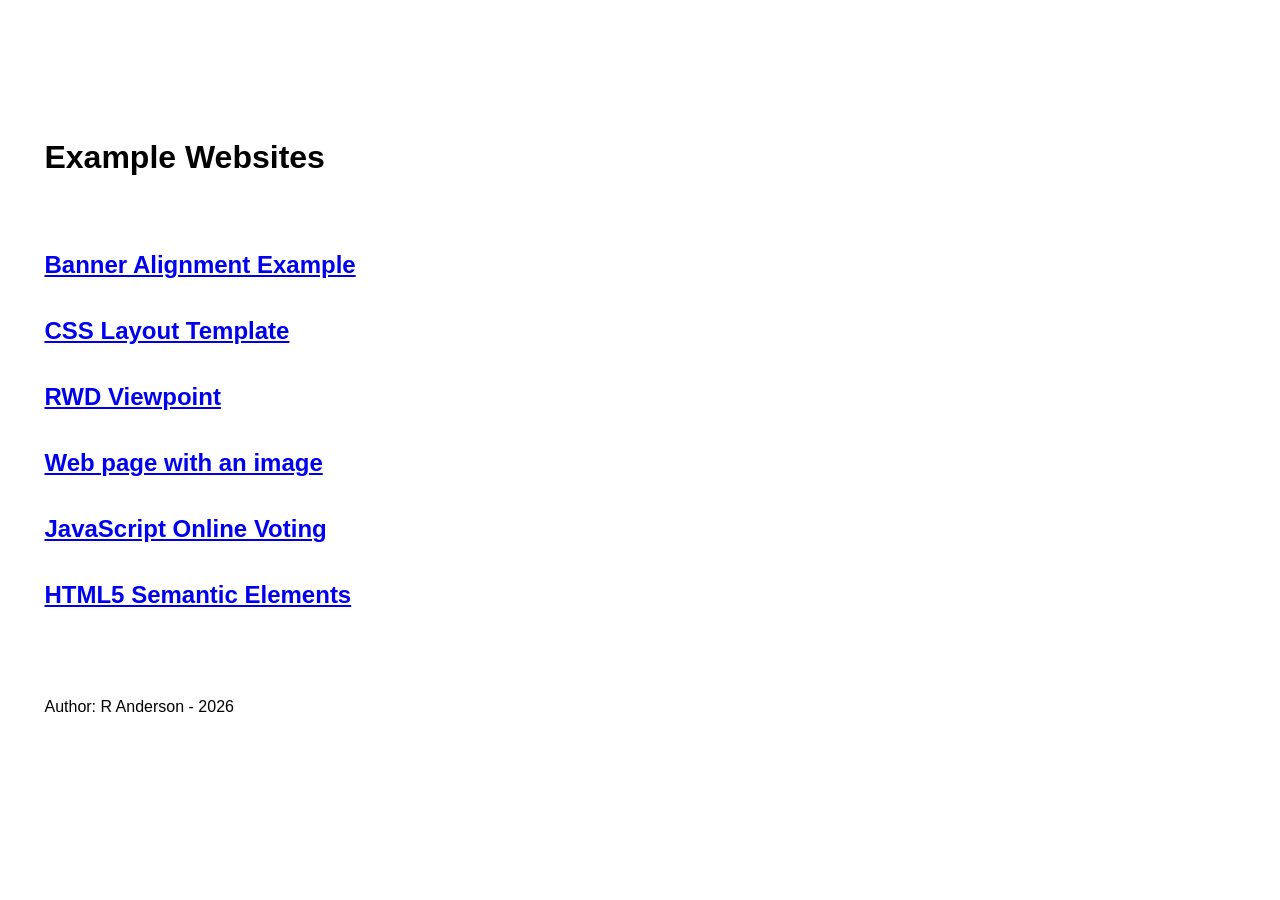
<file: index.html>
<!doctype html>
<html lang="en">
    <head>
        <meta charset="UTF-8">

        <!-- W3Schools tutorial on how to add an icon inside the title of a web page: https://www.w3schools.com/html/html_favicon.asp -->
        <link rel="icon" type="image/x-icon" href="images/pager-solid.png">

        <title>Example Websites Index</title>

        <link rel="stylesheet" href="styles/styles.css">
        
        <!-- Tutorial for how to get content to adjust to the device screen height: https://www.w3schools.com/css/css_rwd_viewport.asp -->
        <!--    <meta name="viewport" content="width=device-width, initial-scale=1.0">   -->

        <!--
        
        CONTENT RESOURCES
        https://fontawesome.com

        VALIDATOR handy link
        https://validator.w3.org/nu/#file
        
        -->
    </head>

    <body>

        <header>

            <h1>Example Websites</h1>

        </header>

        <main>

            <h2><a href="Example%20Websites/Banner%20Alignment%20Example/index.html">Banner Alignment Example</a></h2>

            <h2><a href="Example%20Websites/css%20layout%20template/index.html">CSS Layout Template</a></h2>

            <h2><a href="Example%20Websites/RWD%20Viewpoint/web-page.html">RWD Viewpoint</a></h2>

            <h2><a href="Example%20Websites/Image/web-page.html">Web page with an image</a></h2>

            <h2><a href="Example%20Websites/Extenal%20Scripts%20Example/Online%20Voting.html">JavaScript Online Voting</a></h2>

            <h2><a href="Example%20Websites/Semantic%20Elements/index.html">HTML5 Semantic Elements</a></h2>

        </main>

        <footer>

            <p>Author: R Anderson - 2026</p>

        </footer>
    
    </body>
</html>
</file>
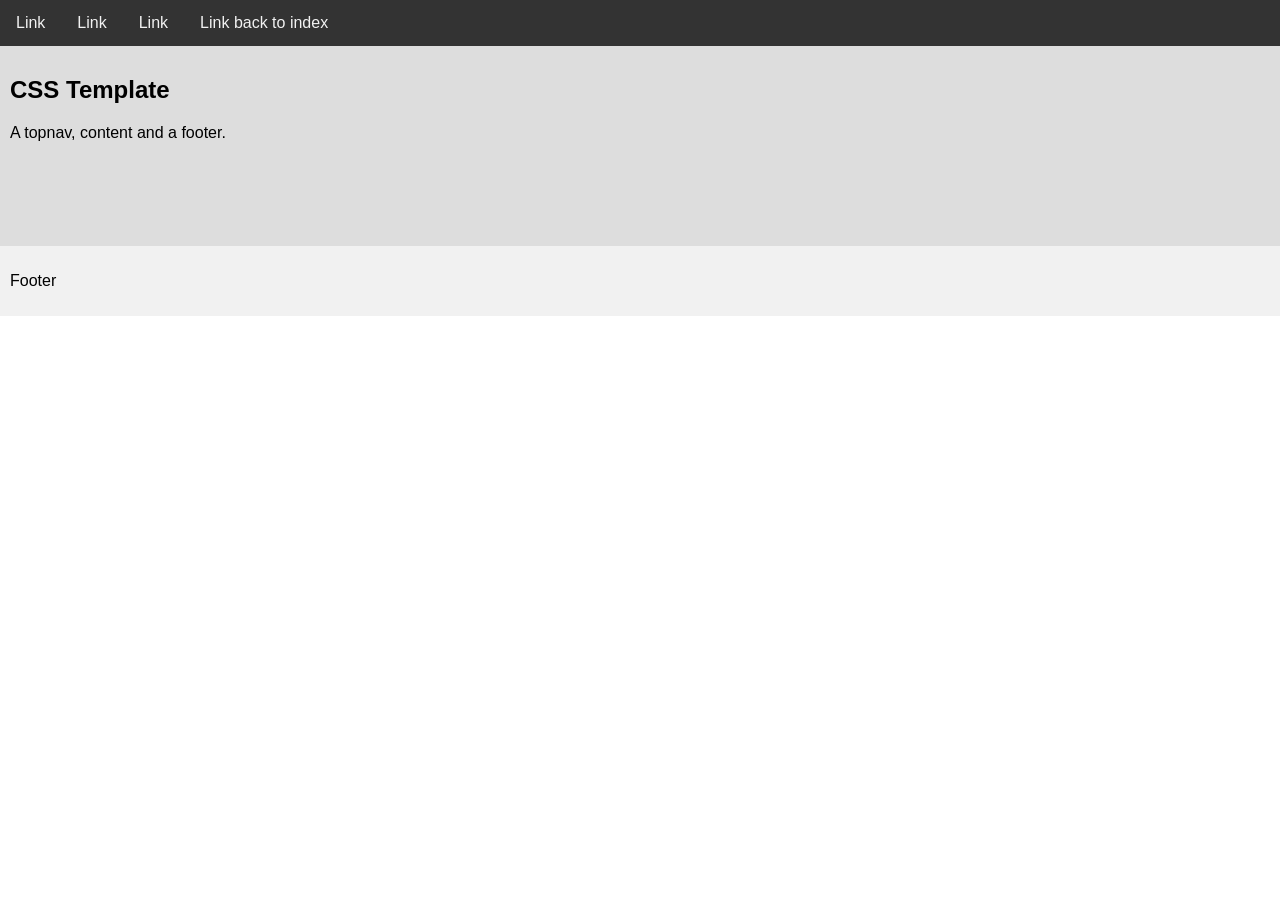
<file: Example Websites/css layout template/index.html>
<!DOCTYPE html>
<html lang="en">
<head>
<title>CSS Template</title>
<meta charset="utf-8">
<meta name="viewport" content="width=device-width, initial-scale=1">
<link rel="icon" type="image/x-icon" href="images/pager-solid.png">
<link rel="stylesheet" href="styles.css">
</head>
<body>

<div class="topnav">
  <a href="#">Link</a>
  <a href="#">Link</a>
  <a href="#">Link</a>
  <a href="../../index.html">Link back to index</a>
</div>

<div class="content">
  <h2>CSS Template</h2>
  <p>A topnav, content and a footer.</p>
</div>

<div class="footer">
  <p>Footer</p>
</div>

</body>
</html>
</file>
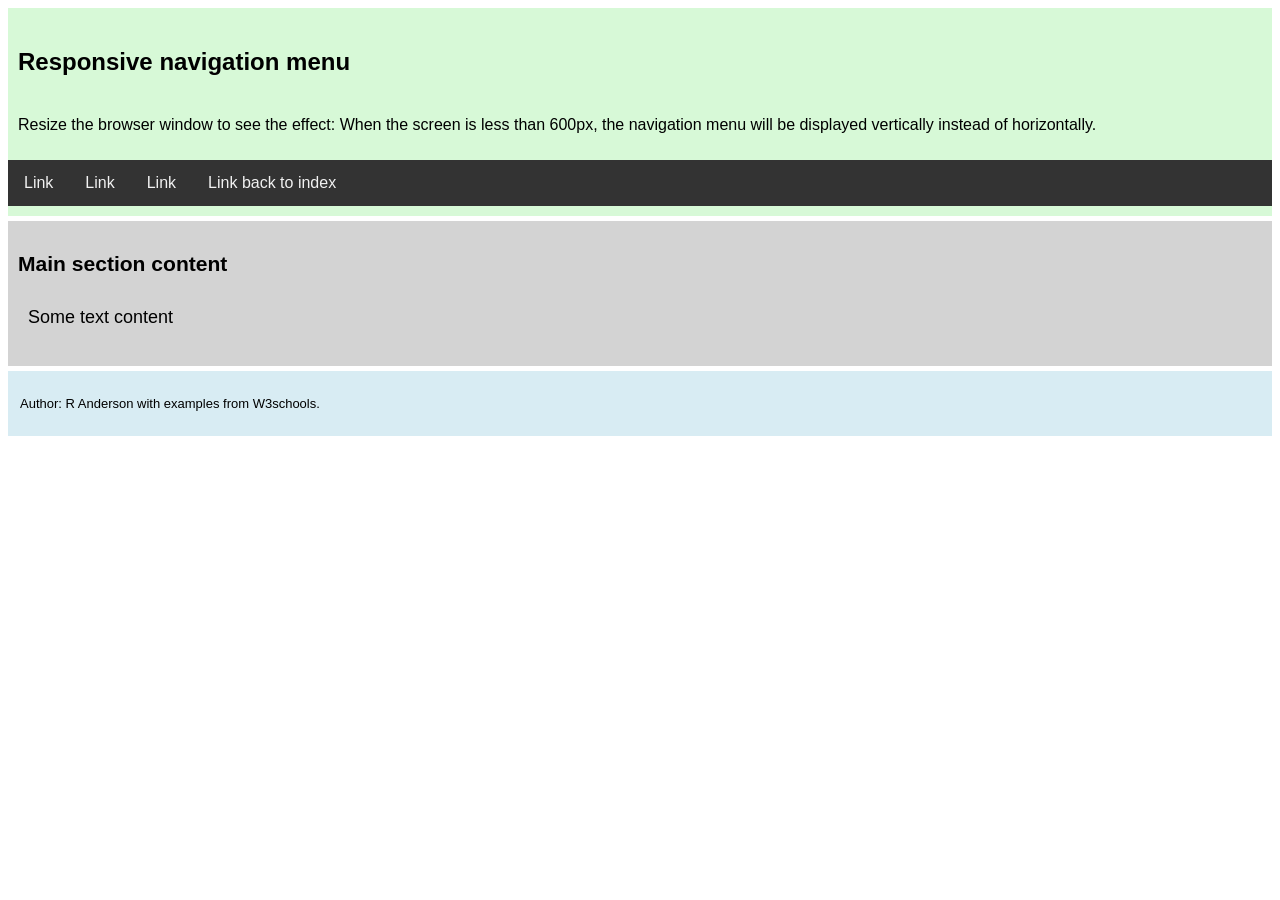
<file: Example Websites/Semantic Elements/index.html>
<!DOCTYPE html>
<html lang="en">
  
  <head>
    <meta charset="utf-8">
    <meta name="viewport" content="width=device-width, initial-scale=1">
    <link rel="icon" type="image/x-icon" href="images/pager-solid.png">
    <link rel="stylesheet" href="css/styles.css">
    <!-- source: https://www.w3schools.com/cssref/tryit.php?filename=trycss3_media_menu -->
  </head>

<body>

  <header>
    <h2>Responsive navigation menu</h2>
    <p>Resize the browser window to see the effect: When the screen is less than 600px, the navigation menu will be displayed vertically instead of horizontally.</p>

    <nav class="topnav">
      <a href="#">Link</a>
      <a href="#">Link</a>
      <a href="#">Link</a>
      <a href="../../index.html">Link back to index</a>
    </nav>
  </header>

  <main>
    <section>
        <h3>Main section content</h3>
        <p>Some text content</p>
    </section>
  </main>

  <footer>
    <p>Author: R Anderson with examples from W3schools.</p>
  </footer>

</body>

</html>
</file>
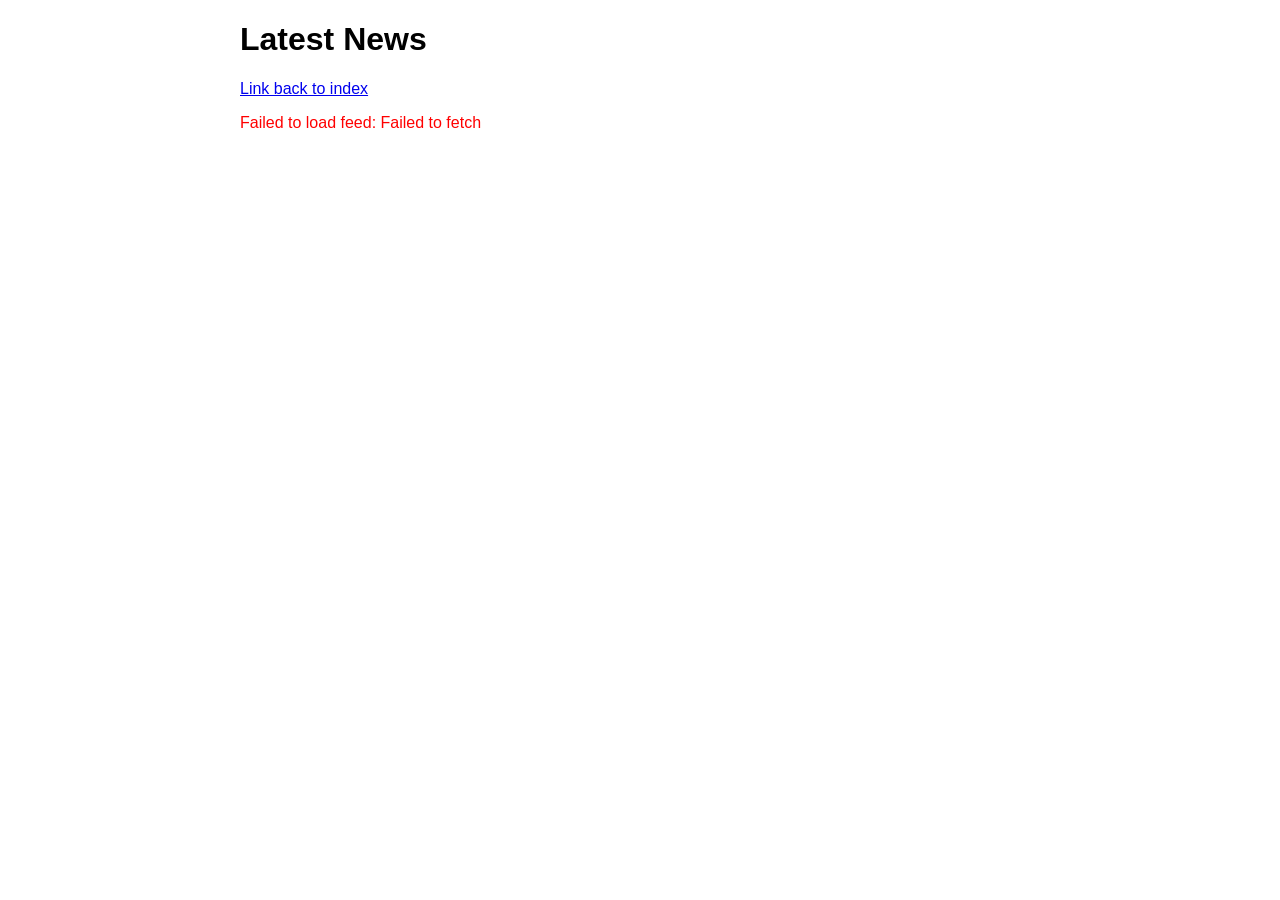
<file: rss.html>
<!DOCTYPE html>

<!-- 
  This source was found by Google search, using the following query:
  
  "rss feed javascript example without jquery"

  https://www.google.com/search?q=rss+feed+javascript+example+without+jquery
-->
<html lang="en">
<head>
    <meta charset="UTF-8">
    <meta name="viewport" content="width=device-width, initial-scale=1.0">
    <title>Vanilla JS RSS Reader</title>
    <style>
        body { font-family: sans-serif; max-width: 800px; margin: 20px auto; padding: 0 15px; }
        .feed-item { margin-bottom: 20px; border-bottom: 1px solid #eee; padding-bottom: 15px; }
        .feed-item h3 { margin: 0 0 5px 0; }
        .feed-item a { color: #0066cc; text-decoration: none; }
        .feed-item a:hover { text-decoration: underline; }
        .feed-date { color: #666; font-size: 0.85rem; }
    </style>
</head>
<body>

    <h1>Latest News</h1>

    <nav>
        <a href="index.html">Link back to index</a>
    </nav>

    <!-- Container where RSS items will be displayed -->
    <div id="rss-container">Loading feed...</div>

    <script>
        // Use a CORS proxy if the target RSS server blocks direct client-side requests
        const RSS_URL = `https://feeds.megaphone.fm/GLT1412515089`;

        async function loadRSS() {
            const container = document.getElementById('rss-container');

            try {
                // 1. Fetch the raw XML string from the RSS feed URL
                const response = await fetch(RSS_URL);
                if (!response.ok) throw new Error('Network response was not ok');
                const xmlText = await response.text();

                // 2. Parse the XML string into a usable DOM object
                const parser = new DOMParser();
                const xmlDoc = parser.parseFromString(xmlText, "text/xml");

                // 3. Extract all <item> tags from the parsed XML
                const items = xmlDoc.querySelectorAll("item");
                let htmlOutput = "";

                // 4. Loop through the items and build the HTML payload
                items.forEach(el => {
                    const title = el.querySelector("title")?.textContent || "No Title";
                    const link = el.querySelector("link")?.textContent || "#";
                    const pubDate = el.querySelector("pubDate")?.textContent || "";
                    const description = el.querySelector("description")?.textContent || "";

                    htmlOutput += `
                        <div class="feed-item">
                            <h3><a href="${link}" target="_blank" rel="noopener">${title}</a></h3>
                            ${pubDate ? `<div class="feed-date">${new Date(pubDate).toLocaleDateString()}</div>` : ''}
                            <p>${description}</p>
                        </div>
                    `;
                });

                // 5. Inject the generated template into the DOM container
                container.innerHTML = htmlOutput || "<p>No entries found.</p>";

            } catch (error) {
                console.error('Error fetching or parsing the RSS feed:', error);
                container.innerHTML = `<p style="color: red;">Failed to load feed: ${error.message}</p>`;
            }
        }

        // Initialize the function once the DOM contents are ready
        document.addEventListener("DOMContentLoaded", loadRSS);
    </script>

</body>
</html>
</file>
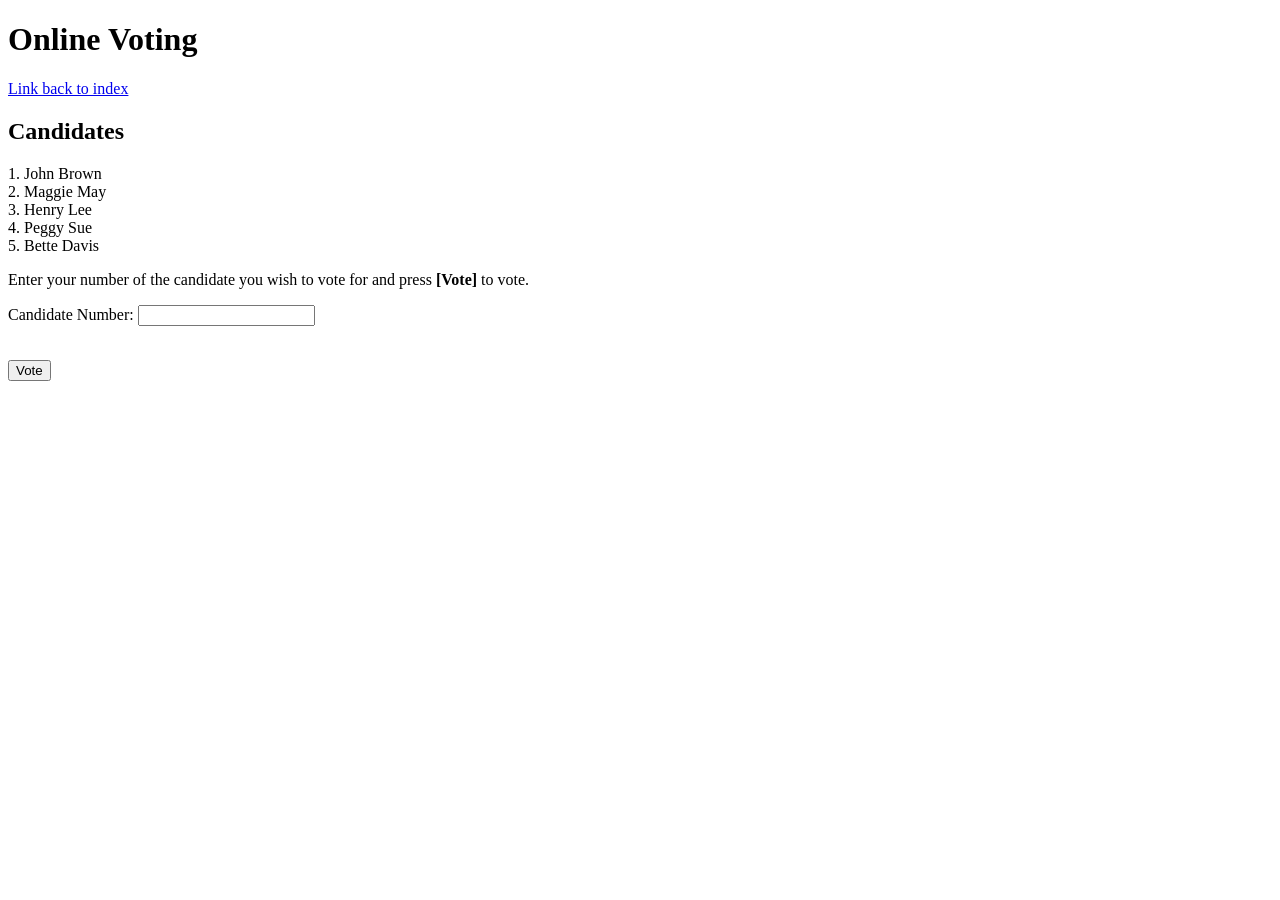
<file: Extenal Scripts Example/Online Voting.html>
﻿<!DOCTYPE html PUBLIC "-//W3C//DTD XHTML 1.0 Transitional//EN" "http://www.w3.org/TR/xhtml1/DTD/xhtml1-transitional.dtd">
<html xmlns="http://www.w3.org/1999/xhtml">

<head>
<meta content="text/html; charset=utf-8" http-equiv="Content-Type" />
<link rel="icon" type="image/x-icon" href="images/pager-solid.png">
<title>Online Voting</title>

</head>

<body>

<h1>Online Voting</h1>

<nav>
  <a href="../../index.html">Link back to index</a>
</nav>

<h2>Candidates</h2>

<div id="IDCandidates">YYY</div>

<script language="javascript"  src="scripts/myScript.js"></script>

<p>
Enter your number of the candidate you wish to vote for and press <b>[Vote]</b> to vote.
</p>

<form>

Candidate Number: <input id="IDSelection" "type="text" /><br>
<p id="errorMessage"></p>
<br>


<input id="IDVote" type="button" value="Vote" onClick="Vote();"/><br><br>

<!--<input id="IDTally" type="button" value="Tally Votes" onClick="Tally();"/><br><br>-->

</form>

<div id="IDOutput"></div>

</body>
</html>
</file>
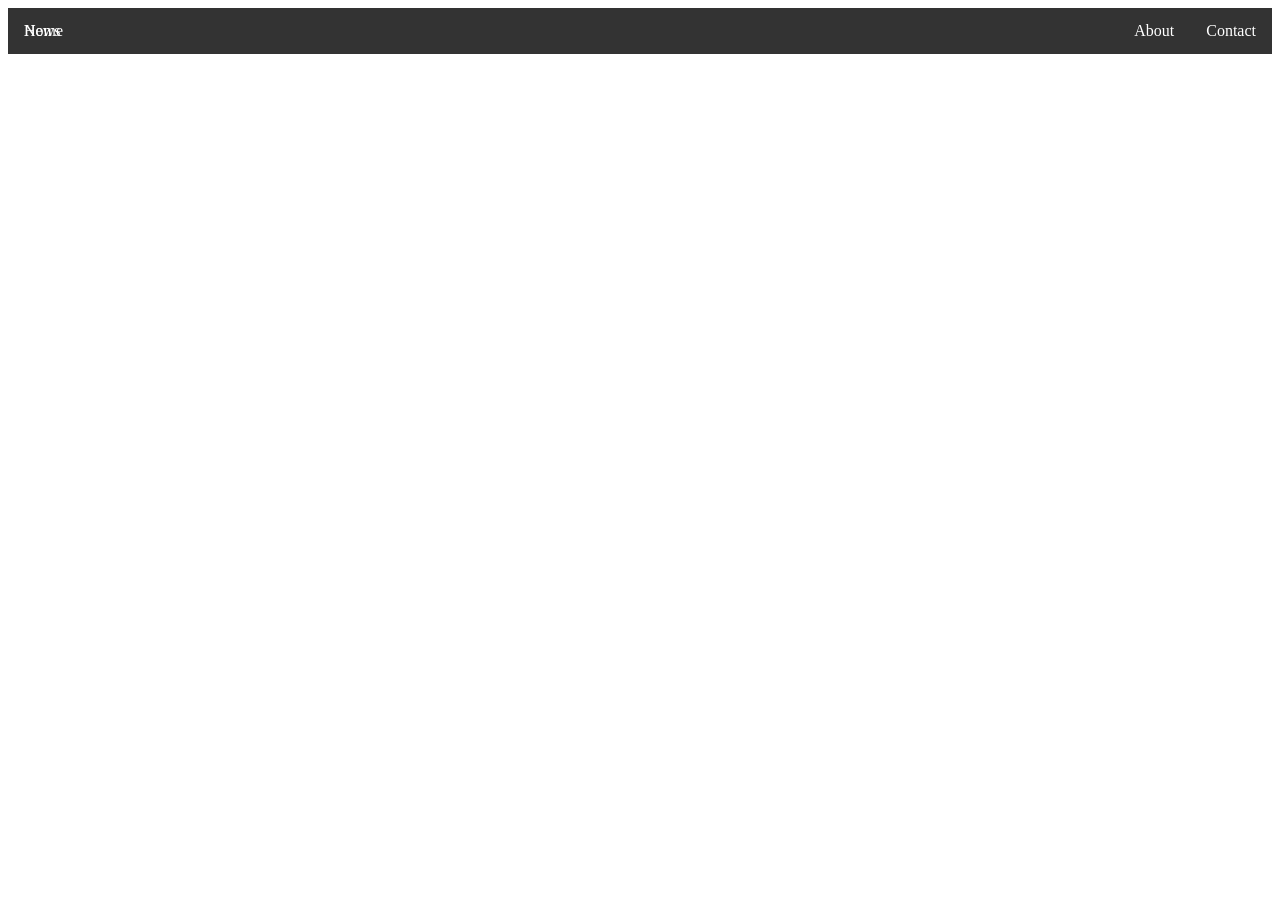
<file: Example Websites/Banner Alignment Example/float-example.html>
<!DOCTYPE html>
<html>
<head>
<style>
ul {
  list-style-type: none;
  margin: 0;
  padding: 0;
  overflow: hidden;
  background-color: #333;
  display: block;
}

li.left {
  float: left;
}

li.middle {
  position: absolute;
  
}

li.right {
  float: right;
}

li a {
  display: inline-block;
  color: white;
  text-align: center;
  padding: 14px 16px;
  text-decoration: none;
}

li a:hover {
  background-color: #111;
}
</style>
</head>
<body>

<ul>
  <li class="left"><a href="#home">Home</a></li>
  <li class="middle"><a href="#news">News</a></li>
  <li class="right"><a href="#contact">Contact</a></li>
  <li class="right"><a href="#about">About</a></li>
</ul>

</body>
</html>
</file>
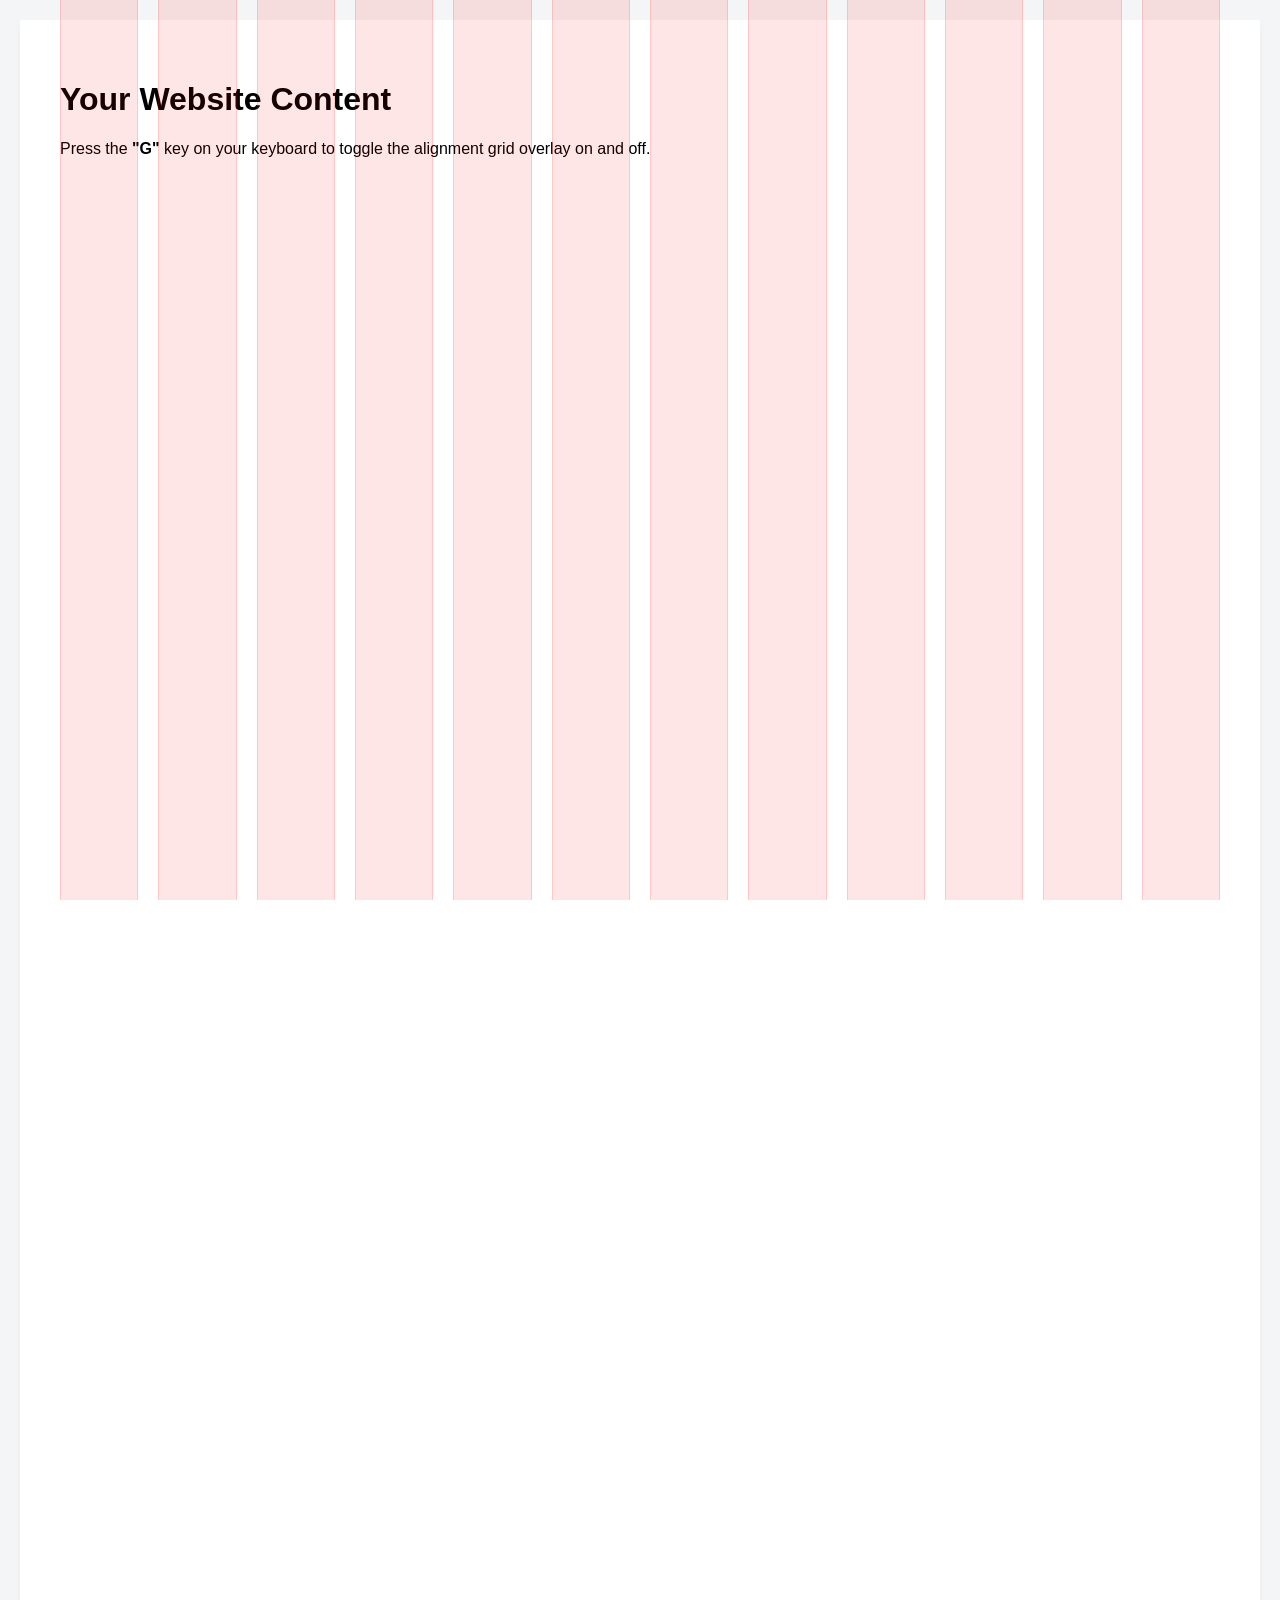
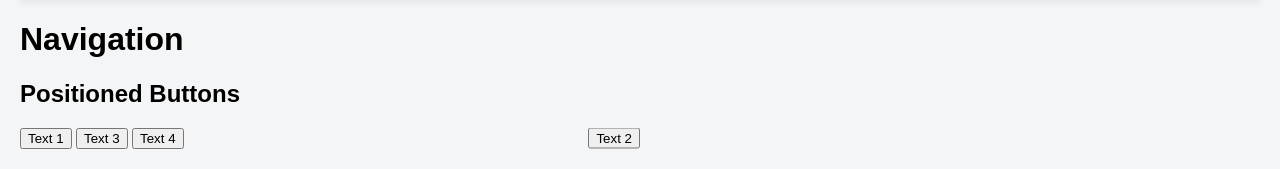
<file: Example Websites/Banner Alignment Example/grid.html>
<!DOCTYPE html>
<html lang="en">
<head>
    <meta charset="UTF-8">
    <meta name="viewport" content="width=device-width, initial-scale=1.0">
    <title>Web Page with Design Grid Overlay</title>
    <style>
        /* Base page styling */
        body {
            margin: 0;
            font-family: Arial, sans-serif;
            background-color: #f4f5f7;
            padding: 20px;
        }

        .content {
            max-width: 1200px;
            margin: 0 auto;
            background: #ffffff;
            height: 1500px; /* Force scrolling to test overlay */
            padding: 40px;
            box-shadow: 0 4px 6px rgba(0,0,0,0.05);
        }

        /* --- THE GRID OVERLAY CODE --- */
        .grid-overlay {
            /* Fixes the grid over the entire viewport */
            position: fixed;
            top: 0;
            left: 0;
            width: 100vw;
            height: 100vh;
            
            /* Ensures you can still click things underneath the grid */
            pointer-events: none; 
            
            /* High z-index keeps it on top of all page elements */
            z-index: 9999; 
            
            /* Centers the columns to match standard layouts */
            max-width: 1200px;
            left: 50%;
            transform: translateX(-50%);
            
            /* Establishes the grid layout */
            display: grid;
            grid-template-columns: repeat(12, 1fr);
            gap: 20px;
            padding: 0 20px;
            box-sizing: border-box;
            
            /* Subtle visibility */
            opacity: 0.25; 
        }

        /* Column visual styling */
        .grid-overlay span {
            background-color: rgba(255, 0, 0, 0.4); /* Pink/Red translucent bars */
            border-left: 1px solid rgba(255, 0, 0, 0.8);
            border-right: 1px solid rgba(255, 0, 0, 0.8);
            height: 100%;
        }

        .parent-container-position {
            position: relative; /* Serves as the anchor point for the child */
        }

        .aligned-element-position {
            position: absolute;
            right: 50%;           /* Locks it to the right edge */
            top: 50%;
            transform: translateY(-50%); /* Perfect vertical centering */
        }
    </style>
</head>
<body>

    <!-- Toggleable Grid Container -->
    <div class="grid-overlay" id="layoutGrid">
        <span></span><span></span><span></span><span></span>
        <span></span><span></span><span></span><span></span>
        <span></span><span></span><span></span><span></span>
    </div>

    <!-- Main Website Content -->
    <div class="content">
        <h1>Your Website Content</h1>
        <p>Press the <strong>"G"</strong> key on your keyboard to toggle the alignment grid overlay on and off.</p>
    </div>

<h1>Navigation</h1>

<h2>Positioned Buttons</h2>
<div class="parent-container-position">
  <button class="">Text 1</button>
  <button class="aligned-element-position">Text 2</button>
  <button class="float-right">Text 3</button>
  <button class="float-right">Text 4</button>
</div>

    <!-- JavaScript to toggle the grid visibility -->
    <script>
        document.addEventListener('keydown', function(event) {
            // Checks if the user pressed the 'G' or 'g' key
            if (event.key === 'g' || event.key === 'G') {
                const grid = document.getElementById('layoutGrid');
                if (grid.style.display === 'none') {
                    grid.style.display = 'grid';
                } else {
                    grid.style.display = 'none';
                }
            }
        });
    </script>

</body>
</html>
</file>
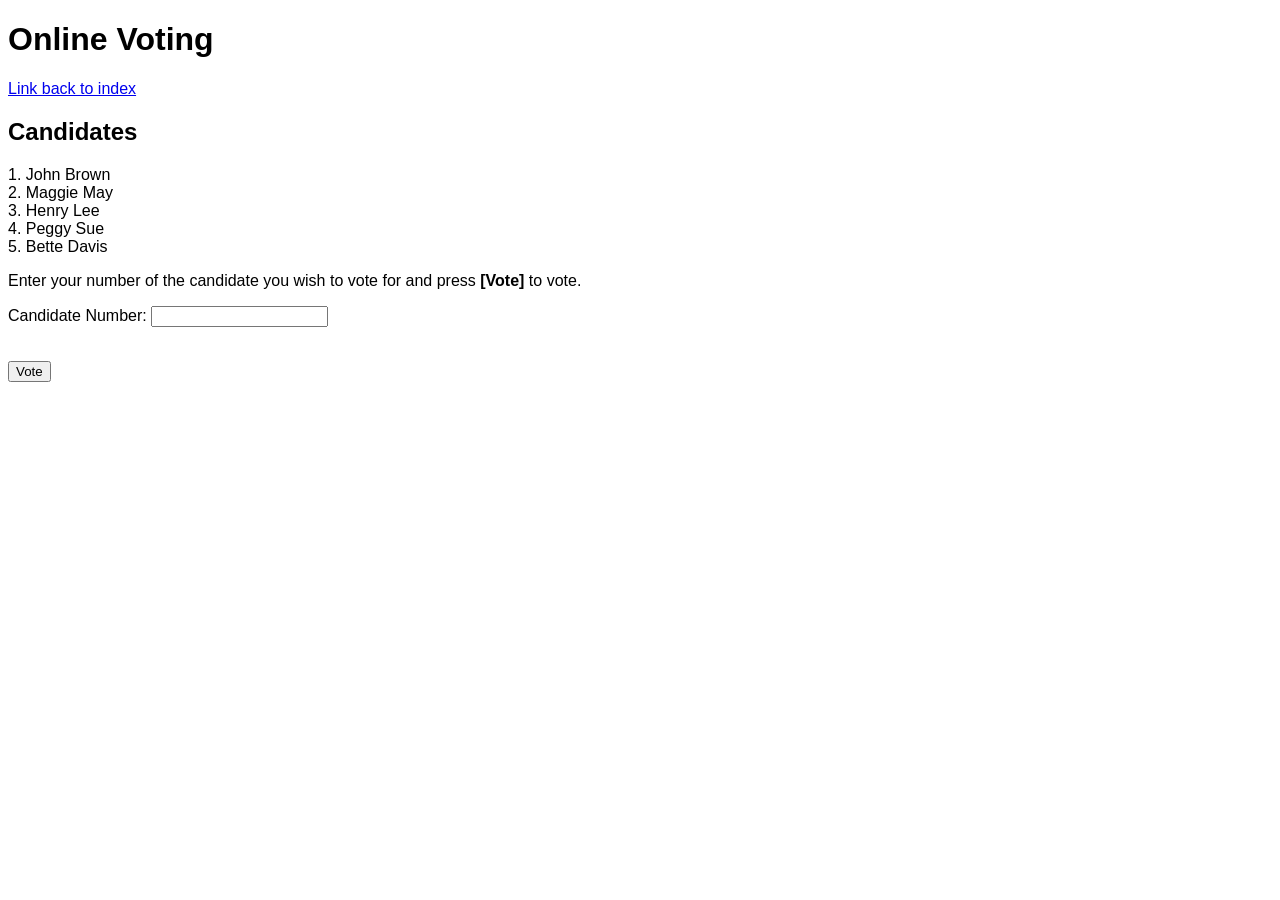
<file: Example Websites/Extenal Scripts Example/Online Voting.html>
﻿<!DOCTYPE html PUBLIC "-//W3C//DTD XHTML 1.0 Transitional//EN" "http://www.w3.org/TR/xhtml1/DTD/xhtml1-transitional.dtd">
<html xmlns="http://www.w3.org/1999/xhtml">

<head>
<meta content="text/html; charset=utf-8" http-equiv="Content-Type" />
<link rel="icon" type="image/x-icon" href="images/pager-solid.png">
<title>Online Voting</title>
<link rel="stylesheet" href="styles/styles.css">
</head>

<body>

<h1>Online Voting</h1>

<nav>
  <a href="../../index.html">Link back to index</a>
</nav>

<h2>Candidates</h2>

<div id="IDCandidates">YYY</div>

<script language="javascript"  src="scripts/myScript.js"></script>

<p>
Enter your number of the candidate you wish to vote for and press <b>[Vote]</b> to vote.
</p>

<form>

Candidate Number: <input id="IDSelection" "type="text" /><br>
<p id="errorMessage"></p>
<br>


<input id="IDVote" type="button" value="Vote" onClick="Vote();"/><br><br>

<!--<input id="IDTally" type="button" value="Tally Votes" onClick="Tally();"/><br><br>-->

</form>

<div id="IDOutput"></div>

</body>
</html>
</file>
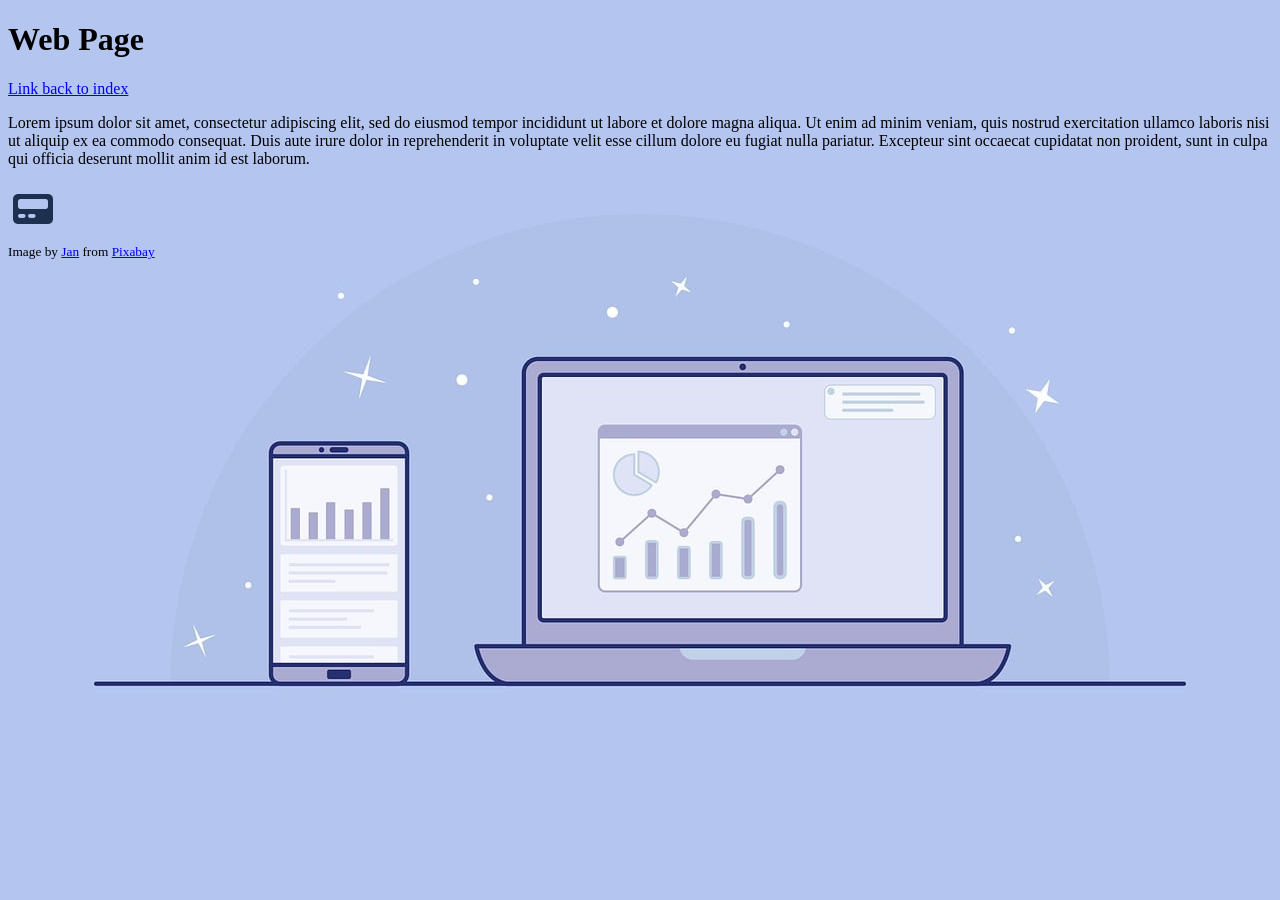
<file: Example Websites/Image/web-page.html>
<!doctype html>
<html lang="en">
<head>
<meta charset="UTF-8">
<link rel="icon" type="image/x-icon" href="images/pager-solid.png">
<!-- Tutorial for how to get content to adjust to the device screen height: https://www.w3schools.com/css/css_rwd_viewport.asp -->
<!--<meta name="viewport" content="width=device-width, initial-scale=1.0">-->
<title>Web Page</title>
<!-- W3Schools tutorial on how to add an icon inside the title of a web page: https://www.w3schools.com/html/html_favicon.asp -->
<link rel="icon" type="image/x-icon" href="images/pager-solid.png">
<link rel="stylesheet" href="styles/styles.css">
<!-- CONTENT RESOURCES
https://fontawesome.com

VALIDATOR handy link
https://validator.w3.org/nu/#file
-->
</head>
<body>
<h1>Web Page</h1>

<nav>
  <a href="../../index.html">Link back to index</a>
</nav>

<!-- Content generator used for the following paragraph: https://www.lipsum.com/ -->
<p>Lorem ipsum dolor sit amet, consectetur adipiscing elit, sed do eiusmod tempor incididunt ut labore et dolore magna aliqua. Ut enim ad minim veniam, quis nostrud exercitation ullamco laboris nisi ut aliquip ex ea commodo consequat. Duis aute irure dolor in reprehenderit in voluptate velit esse cillum dolore eu fugiat nulla pariatur. Excepteur sint occaecat cupidatat non proident, sunt in culpa qui officia deserunt mollit anim id est laborum.</p>
<img src="images/pager-solid.png" alt="Web page or interface" width="50">
<br>
<!-- Information available on the Student Portal on how to attribute an image: https://sunitafestudents.sharepoint.com/sites/Library/SitePages/Referencing-%26-Copyright.aspx -->
<sub>Image by <a href="https://pixabay.com/users/janjf93-3084263/?utm_source=link-attribution&utm_medium=referral&utm_campaign=image&utm_content=3614766">Jan</a> from <a href="https://pixabay.com//?utm_source=link-attribution&utm_medium=referral&utm_campaign=image&utm_content=3614766">Pixabay</a></sub>
</body>
</html>
</file>
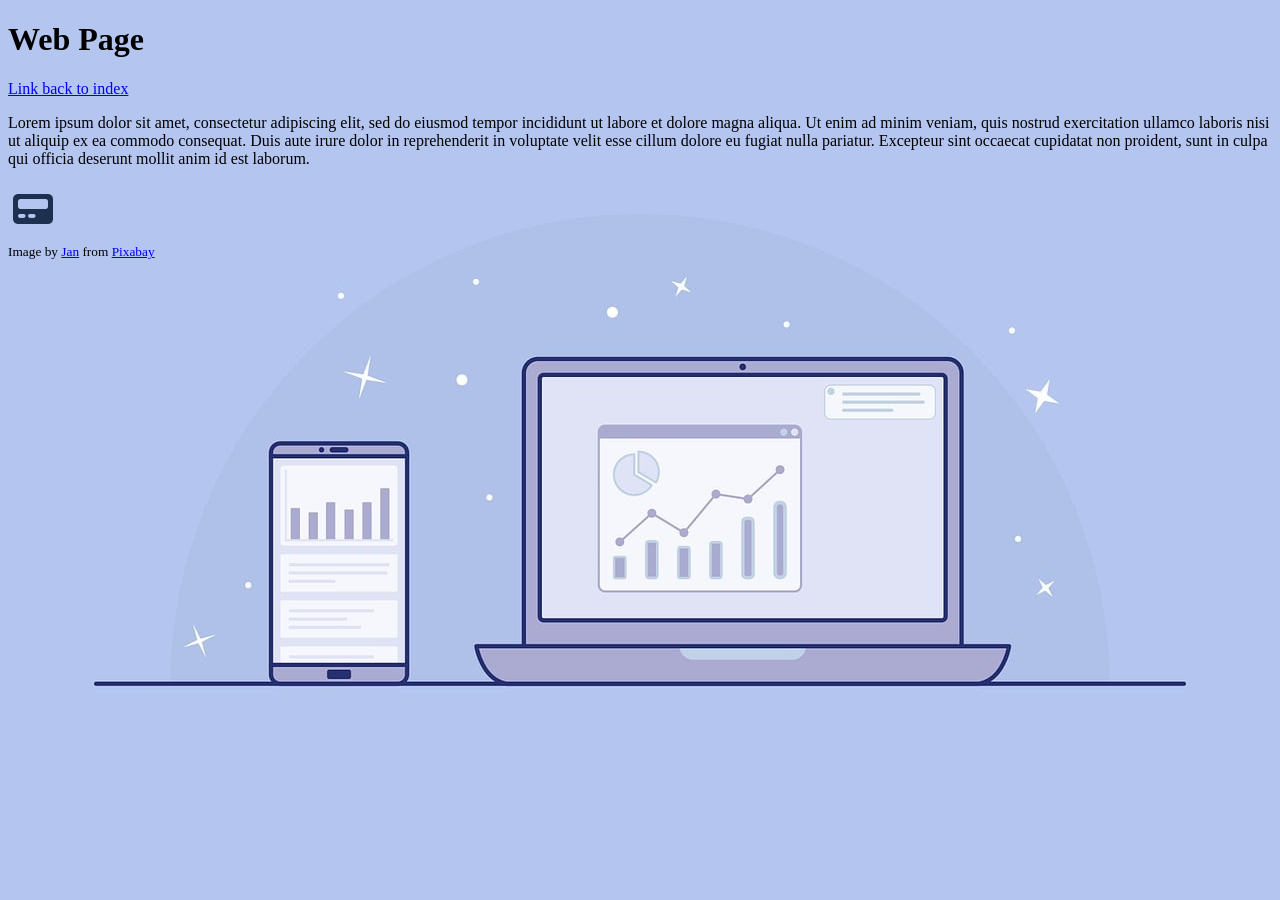
<file: Example Websites/RWD Viewpoint/web-page.html>
<!doctype html>
<html lang="en">
<head>
<meta charset="UTF-8">
<!-- Tutorial for how to get content to adjust to the device screen height: https://www.w3schools.com/css/css_rwd_viewport.asp -->
<!--<meta name="viewport" content="width=device-width, initial-scale=1.0">-->
<title>Web Page</title>
<!-- W3Schools tutorial on how to add an icon inside the title of a web page: https://www.w3schools.com/html/html_favicon.asp -->
<link rel="icon" type="image/x-icon" href="images/pager-solid.png">
<link rel="stylesheet" href="styles/styles.css">
<!-- CONTENT RESOURCES
https://fontawesome.com

VALIDATOR handy link
https://validator.w3.org/nu/#file
-->
</head>
<body>
<h1>Web Page</h1>

<nav>
  <a href="../../index.html">Link back to index</a>
</nav>

<!-- Content generator used for the following paragraph: https://www.lipsum.com/ -->
<p>Lorem ipsum dolor sit amet, consectetur adipiscing elit, sed do eiusmod tempor incididunt ut labore et dolore magna aliqua. Ut enim ad minim veniam, quis nostrud exercitation ullamco laboris nisi ut aliquip ex ea commodo consequat. Duis aute irure dolor in reprehenderit in voluptate velit esse cillum dolore eu fugiat nulla pariatur. Excepteur sint occaecat cupidatat non proident, sunt in culpa qui officia deserunt mollit anim id est laborum.</p>
<img src="images/pager-solid.png" alt="Web page or interface" width="50">
<br>
<!-- Information available on the Student Portal on how to attribute an image: https://sunitafestudents.sharepoint.com/sites/Library/SitePages/Referencing-%26-Copyright.aspx -->
<sub>Image by <a href="https://pixabay.com/users/janjf93-3084263/?utm_source=link-attribution&utm_medium=referral&utm_campaign=image&utm_content=3614766">Jan</a> from <a href="https://pixabay.com//?utm_source=link-attribution&utm_medium=referral&utm_campaign=image&utm_content=3614766">Pixabay</a></sub>
</body>
</html>
</file>
<file: styles/styles.css>
/* 
    MDN | Using media queries: https://developer.mozilla.org/en-US/docs/Web/CSS/Guides/Media_queries/Using

    CSS Tip | Get the screen width & height without JavaScript: https://css-tip.com/screen-dimension/
*/

* {
    /* align all emements & set the font */
    align-content: center;
    vertical-align: middle;
    font-family: Verdana, Geneva, Tahoma, sans-serif;
}

body {
    /* give the web page the fulle screen to use */
    width: 95vw;       /* Takes up 100% of the screen width */
    height: 95vh;      /* Takes up 100% of the screen height */
}

h1, h2, footer {
    /* style the headings for website examples */
    margin: 3%;
}
</file>
<file: Example Websites/css layout template/styles.css>
* {
  box-sizing: border-box;
  font-family: Arial, Helvetica, sans-serif;
}

body {
  margin: 0;
  font-family: Arial, Helvetica, sans-serif;
}

/* Style the top navigation bar */
.topnav {
  overflow: hidden;
  background-color: #333;
}

/* Style the topnav links */
.topnav a {
  float: left;
  display: block;
  color: #f2f2f2;
  text-align: center;
  padding: 14px 16px;
  text-decoration: none;
}

/* Change color on hover */
.topnav a:hover {
  background-color: #ddd;
  color: black;
}

/* Style the content */
.content {
  background-color: #ddd;
  padding: 10px;
  height: 200px; /* Should be removed. Only for demonstration */
}

/* Style the footer */
.footer {
  background-color: #f1f1f1;
  padding: 10px;
}
</file>
<file: Example Websites/Semantic Elements/css/styles.css>
* {
  box-sizing: border-box;
  font-family: Arial, Helvetica, sans-serif;
}

/* Style the top navigation bar */
.topnav {
  overflow: hidden;
  background-color: #333;
}

/* Style the topnav links */
.topnav a {
  float: left;
  display: block;
  color: #f2f2f2;
  text-align: center;
  padding: 14px 16px;
  text-decoration: none;
}

/* Change color on hover */
.topnav a:hover {
  background-color: #ddd;
  color: black;
}

header {
  padding: 10px 0 10px 0;
  background-color: rgba(144, 238, 144, 0.356);
}

header h2, p {
  padding: 10px;
}

main {
  margin: 5px 0 5px 0;
  padding: 10px;
  font-size: large;
  background-color: lightgray;
}

footer {
  padding: 2px;
  font-size: small;
  background-color: rgba(173, 216, 230, 0.473);
}

/* On screens that are 600px wide or less, make the menu links stack on top of each other instead of next to each other */
@media screen and (max-width: 600px) {
  .topnav a {
    float: none;
    width: 100%;
  }
}
</file>
<file: Example Websites/Extenal Scripts Example/styles/styles.css>
* {
    font-family: Arial, Helvetica, sans-serif;
}
</file>
<file: Example Websites/Image/styles/styles.css>
body {
	background-attachment: fixed;
	background-size: contain; /* https://www.w3schools.com/cssref/css3_pr_background-size.php */
	/* VIEWPOINT EXAMPLE */
	/*height: 96vh;*/ /* after applying the viewpoint meta tag in the HTML then could add this value as per: https://stackoverflow.com/questions/38789139/css-how-to-set-the-width-and-height-dependent-on-the-screen-window-size */
	background-image: url("../images/janjf93-interface-3614766_1280.png");
	background-repeat: no-repeat;
	background-position: center center;
	background-color: #B4C5F0;
}
</file>
<file: Example Websites/RWD Viewpoint/styles/styles.css>
body {
	background-attachment: fixed;
	background-size: contain; /* https://www.w3schools.com/cssref/css3_pr_background-size.php */
	/* VIEWPOINT EXAMPLE */
	/*height: 96vh;*/ /* after applying the viewpoint meta tag in the HTML then could add this value as per: https://stackoverflow.com/questions/38789139/css-how-to-set-the-width-and-height-dependent-on-the-screen-window-size */
	background-image: url("../images/janjf93-interface-3614766_1280.png");
	background-repeat: no-repeat;
	background-position: center center;
	background-color: #B4C5F0;
}
</file>
